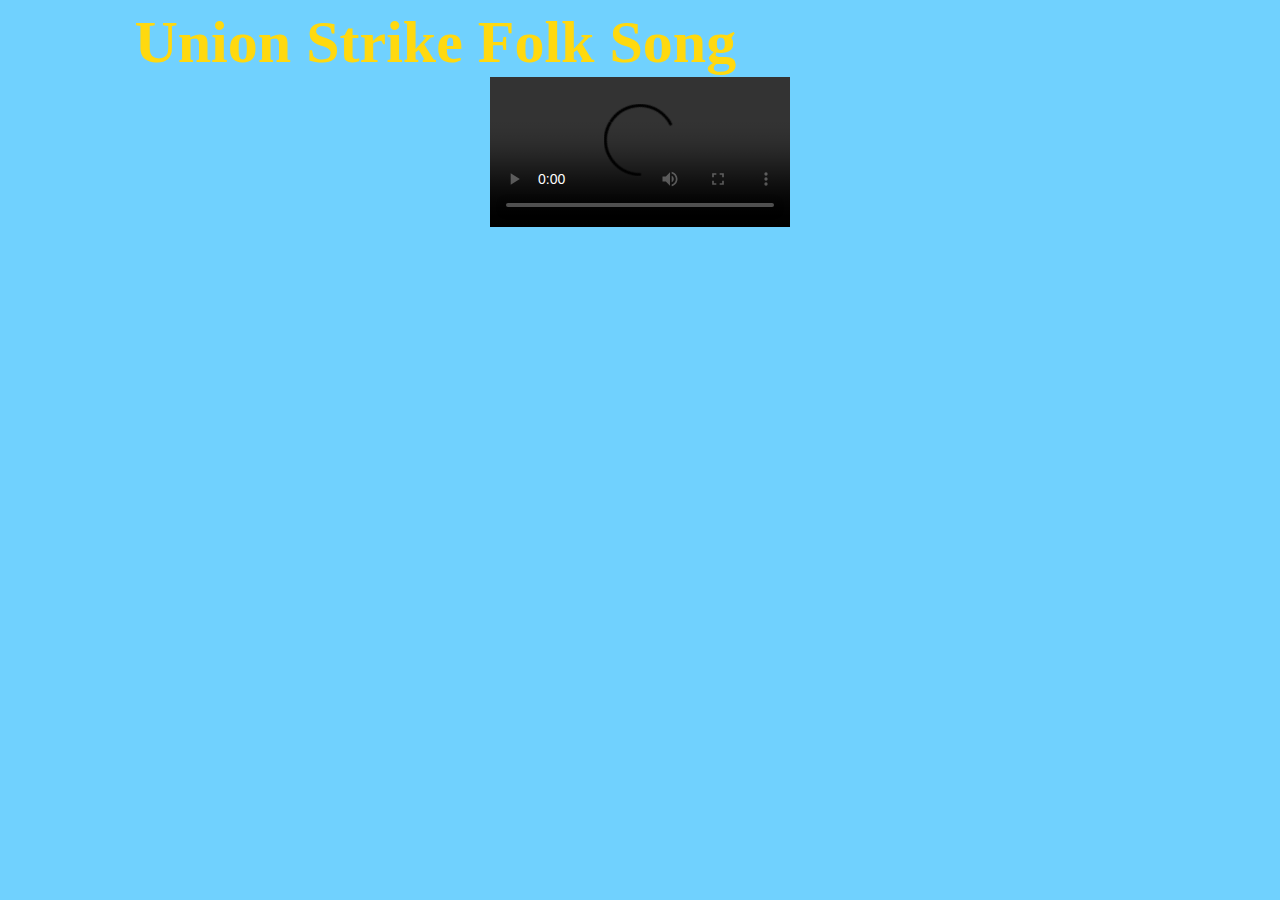
<file: butwehavethepower/index.html>
<!DOCTYPE html>
<html>
<head>
<meta charset="utf-8" />
<title>Union Strike Folk Song</title>
<link rel="stylesheet" href="style.css" type="text/css" />
</head>

<body>

<h1 id="title">Union Strike Folk Song</h1>

<video src="https://www.cs.tufts.edu/comp/20/butwehavethepower.mp4" id="butwehavethepower" controls></video>
<div id="lyrics"></div>

<script>
        function subtitles() {
                if (butwehavethepower.currentTime < 6) {
                        document.getElementById("lyrics").innerHTML = "";
                } else if (butwehavethepower.currentTime <= 8) {
                        document.getElementById("lyrics").innerHTML =
                        "Come gather round, children,";
                } else if (butwehavethepower.currentTime <= 11) {
                        document.getElementById("lyrics").innerHTML =
                        "It's high time ye learned";
                } else if (butwehavethepower.currentTime <= 13) {
                        document.getElementById("lyrics").innerHTML =
                        "'Bout a hero named Homer";
                } else if (butwehavethepower.currentTime <= 15) {
                        document.getElementById("lyrics").innerHTML =
                        "And a devil named Burns.";
                } else if (butwehavethepower.currentTime <= 16) {
                        document.getElementById("lyrics").innerHTML = "";
                } else if (butwehavethepower.currentTime <= 19) {
                        document.getElementById("lyrics").innerHTML =
                        "We'll march 'till we drop";
                } else if (butwehavethepower.currentTime <= 21) {
                        document.getElementById("lyrics").innerHTML =
                        "The girls and the fellas.";
                } else if (butwehavethepower.currentTime <= 23) {
                        document.getElementById("lyrics").innerHTML =
                        "We'll fight 'till the death ";
                } else if (butwehavethepower.currentTime <= 27) {
                        document.getElementById("lyrics").innerHTML =
                        "Or else fold like umbrellas.";
                } else if (butwehavethepower.currentTime <= 28) {
                        document.getElementById("lyrics").innerHTML =
                        "Workers: Angry cheers";
                } else if (butwehavethepower.currentTime <= 30) {
                        document.getElementById("lyrics").innerHTML =
                        "Burns: Full power Smithers";
                } else if (butwehavethepower.currentTime <= 31) {
                        document.getElementById("lyrics").innerHTML =
                        "*Smithers turns on hose*";
                } else if (butwehavethepower.currentTime <= 36) {
                        document.getElementById("lyrics").innerHTML =
                        "Burns: Ahhhhhhhh";
                } else if (butwehavethepower.currentTime <= 38) {
                        document.getElementById("lyrics").innerHTML = "";
                } else if (butwehavethepower.currentTime <= 40) {
                        document.getElementById("lyrics").innerHTML =
                        "So we'll march day and night";
                } else if (butwehavethepower.currentTime <= 42) {
                        document.getElementById("lyrics").innerHTML =
                        "By the big cooling tower.";
                } else if (butwehavethepower.currentTime <= 44) {
                        document.getElementById("lyrics").innerHTML =
                        "They have the plant";
                } else if (butwehavethepower.currentTime <= 49) {
                        document.getElementById("lyrics").innerHTML =
                        "But we have the power.";
                } else if (butwehavethepower.currentTime <= 55) {
                        document.getElementById("lyrics").innerHTML =
                        "Lenny: Now do \"Classical Gas!\"";
                } else if (butwehavethepower.currentTime <= 68) {
                        document.getElementById("lyrics").innerHTML =
                        "*Lisa plays a song*";
                } else if (butwehavethepower.currentTime <= 72) {
                        document.getElementById("lyrics").innerHTML =
                        "";
                } else if (butwehavethepower.currentTime <= 74) {
                        document.getElementById("lyrics").innerHTML =
                        "So we'll march day and night";
                } else if (butwehavethepower.currentTime <= 77) {
                        document.getElementById("lyrics").innerHTML =
                        "By the big cooling tower.";
                } else if (butwehavethepower.currentTime <= 79) {
                        document.getElementById("lyrics").innerHTML =
                        "They have the plant";
                } else if (butwehavethepower.currentTime <= 82) {
                        document.getElementById("lyrics").innerHTML =
                        "But we have the power.";
                } else if (butwehavethepower.currentTime <= 84) {
                        document.getElementById("lyrics").innerHTML =
                        "So we'll march day and night";
                } else if (butwehavethepower.currentTime <= 86) {
                        document.getElementById("lyrics").innerHTML =
                        "By the big cooling tower.";
                } else if (butwehavethepower.currentTime <= 89) {
                        document.getElementById("lyrics").innerHTML =
                        "They have the plant";
                } else if (butwehavethepower.currentTime <= 91) {
                        document.getElementById("lyrics").innerHTML =
                        "But we have the power.";
                } else {
                        document.getElementById("lyrics").innerHTML = "";
                }

        }
        butwehavethepower.addEventListener("timeupdate", subtitles);
</script>
</body>
</html>
</file>
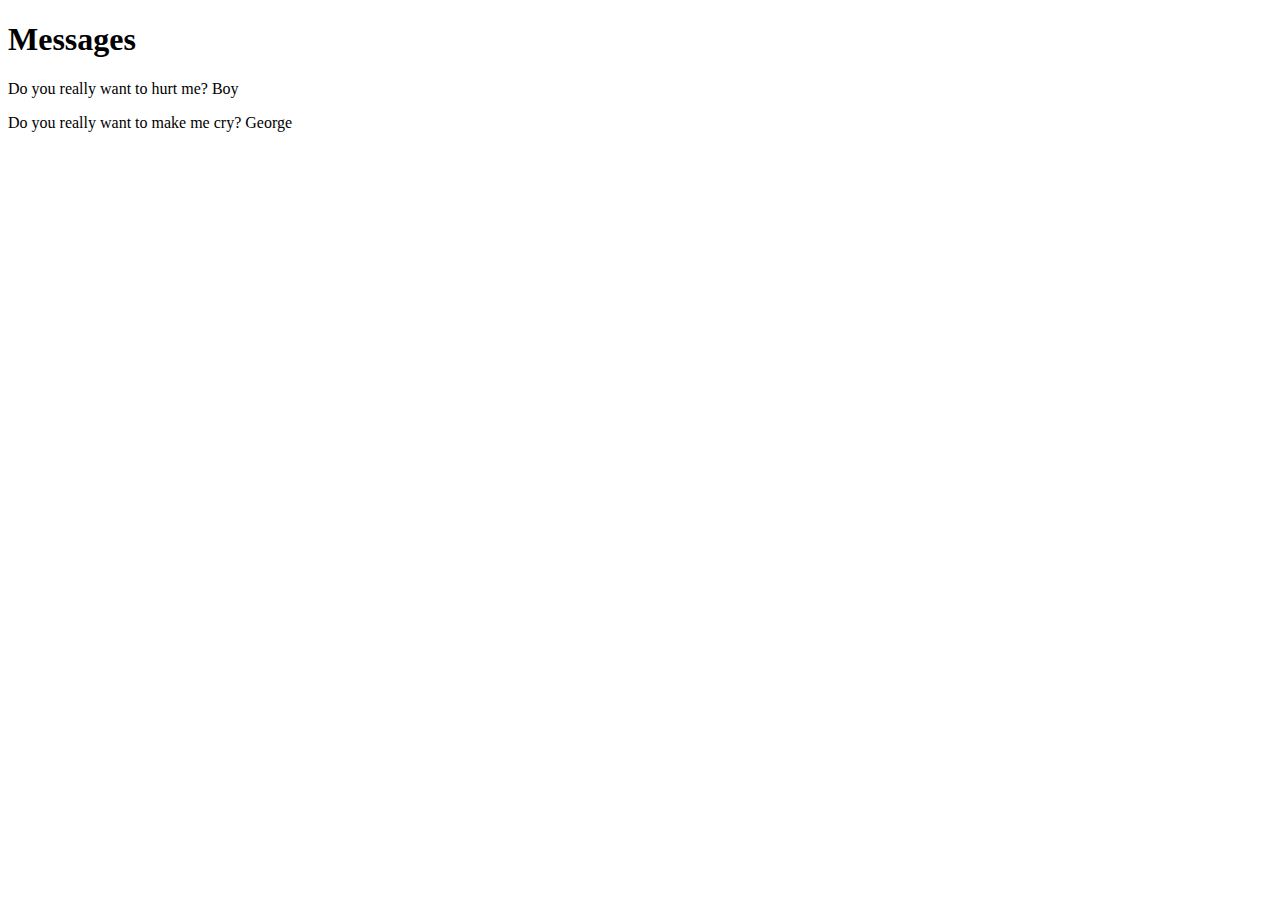
<file: messages/index.html>
<!DOCTYPE html>

<html>

<head>
        <meta charset="utf-8" />
        <title>Messages</title>
        <script>
                function loadMessages() {
                        jsonData = '[{"id":1,"content":"Do you really want to hurt me?","username":"Boy"},{"id":2,"content":"Do you really want to make me cry?","username":"George"}]';
                        array = JSON.parse(jsonData);
                        var i;
                        var data;
                        var message_board = document.getElementById("messages");
                        for (i = 0; i < array.length; i++) {
                                data = array[i];
                                var new_message = document.createElement("p");
                                var node = document.createTextNode(data['content'] + " " + data['username'] + "\n");
                                new_message.appendChild(node);
                                message_board.appendChild(new_message);
                        }
                }
        </script>
</head>

<body onload="loadMessages()">
        <h1>Messages</h1>
        <div id="messages"></div>
</body>

</html>
</file>
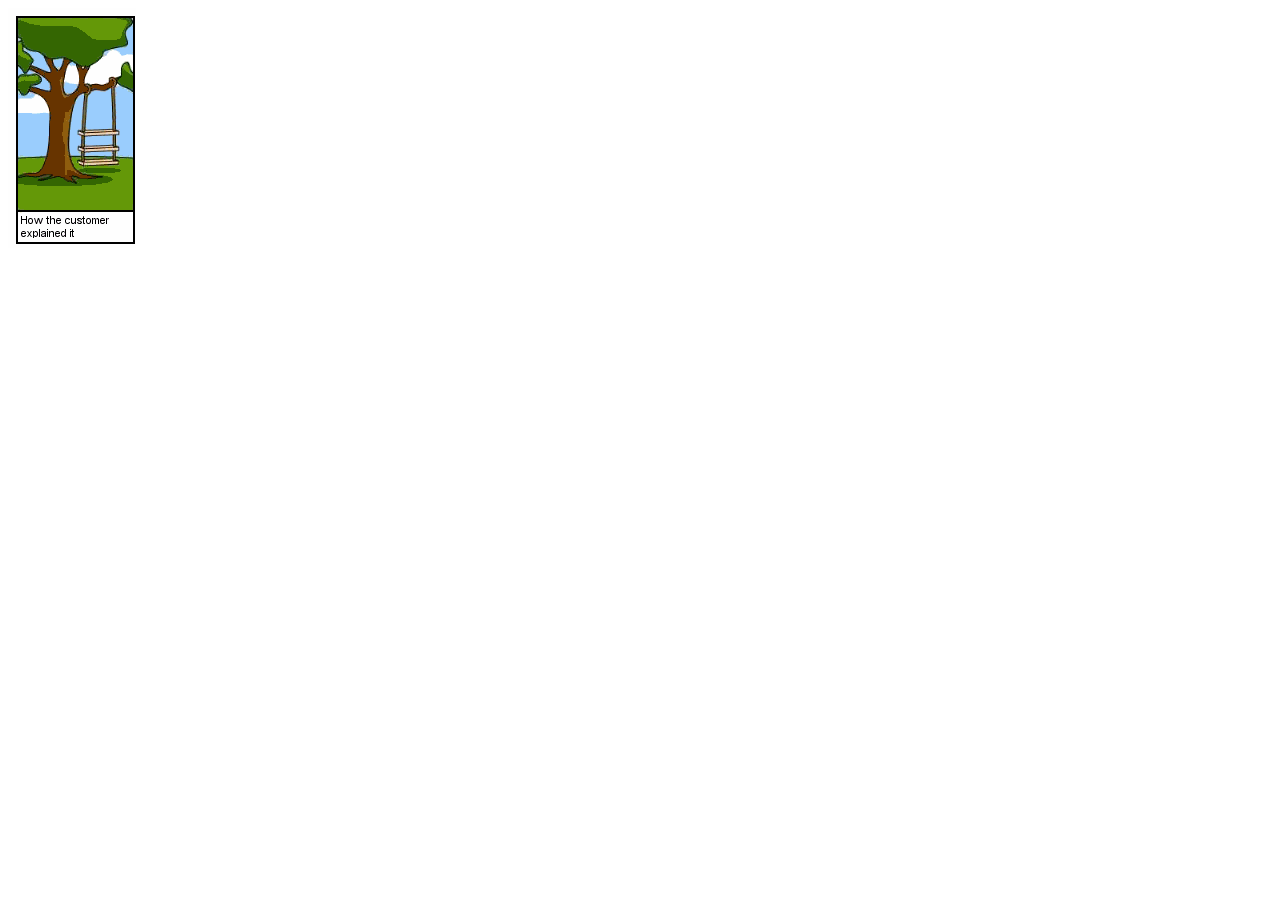
<file: responsive/index.html>
<!DOCTYPE HTML>

<html>

<head>
  <title>Software Development</title>
  <link rel="stylesheet" href="responsive.css"/>
  <meta charset="utf-8" />
</head>

<body>
  <div class="software"></div>
</body>
</html>
</file>
<file: butwehavethepower/style.css>
h1 {
        font-family: 'Walter Turncoat', cursive;
        font-size: 60px;
        margin: auto;
        width: 80%;
        color: rgb(255,217,15);
}

body {

        background: rgb(112, 209, 254);
}

video {
        display: block;
        margin: auto;
}

#lyrics {
        font-family: 'Walter Turncoat', cursive;
        font-size: 40px;
        margin: auto;
        width: 75%;
        color: rgb(255,217,15);
}
</file>
<file: responsive/responsive.css>
/*
 * Katelyn Eustace
 * Responsive Design Lab
 * COMP 20
 * June 4, 2019
 */

/*
 * If the browser screen width is greater than 1200 pixels, display the top-left
 * image of software.png (i.e., the one that reads "How the customer explained
 * it")
 */
.software {
        width:128px;
        height:240px;
        background:url(software.png) 0px 0px;
}

/*
 * If the browser screen width is greater than 1100 pixels but less than or
 * equal to 1200 pixels, display the second image on the top row (i.e.,
 * "How the Project Leader understood it").
 */

@media all and (max-width: 1200px) {
        .software {
                width:128px;
                height:240px;
                background:url(software.png) -128px 0px;
        }
}

/*
 * If the browser screen width is greater than 1000 pixels but less than or
 * equal to 1100 pixels, display the third image on the top row (i.e., "How
 * the Analyst designed it").
 */
@media all and (max-width: 1100px) {
         .software {
                 width:128px;
                 height:240px;
                 background:url(software.png) -256px 0px;
         }
}

/*
 * If the browser screen width is greater than 900 pixels but less than or
 * equal to 1000 pixels, display the fourth image on the top row.
 */
@media all and (max-width: 1000px) {
         .software {
                 width:128px;
                 height:240px;
                 background:url(software.png) -384px 0px;
         }
}

/*
 * If the browser screen width is greater than 800 pixels but less than or
 * equal to 900 pixels, display the last image on the top row.
 */
@media all and (max-width: 900px) {
         .software {
                 width:128px;
                 height:240px;
                 background:url(software.png) -512px 0px;
         }
}

/*
 * If the browser screen width is greater than 700 pixels but less than or
 * equal to 800 pixels, display the first image on the second row ("How the
 * project was documented").
 */
@media all and (max-width: 800px) {
         .software {
                 width:128px;
                 height:240px;
                 background:url(software.png) 0px -240px;
         }
}

/*
 * If the browser screen width is greater than 600 pixels but less than or
 * equal to 700 pixels, display the second image on the second row.
 */
@media all and (max-width: 700px) {
         .software {
                 width:128px;
                 height:240px;
                 background:url(software.png) -128px -240px;
         }
}

/*
 * If the browser screen width is greater than 500 pixels but less than or
 * equal to 600 pixels, display the third image on the second row.
 */
@media all and (max-width: 600px) {
         .software {
                 width:128px;
                 height:240px;
                 background:url(software.png) -256px -240px;
         }
}

/*
 * If the browser screen width is greater than 400 pixels but less than or
 * equal to 500 pixels, display the fourth image on the second row.
 */
@media all and (max-width: 500px) {
         .software {
                 width:128px;
                 height:240px;
                 background:url(software.png) -384px -240px;
         }
}

/*
 * If the browser screen width is less than or equal to 400 pixels, display
 * the last image, bottom-right ("What the customer really needed").
 */
@media all and (max-width: 400px) {
         .software {
                 width:128px;
                 height:240px;
                 background:url(software.png) -512px -240px;
         }
}
</file>
